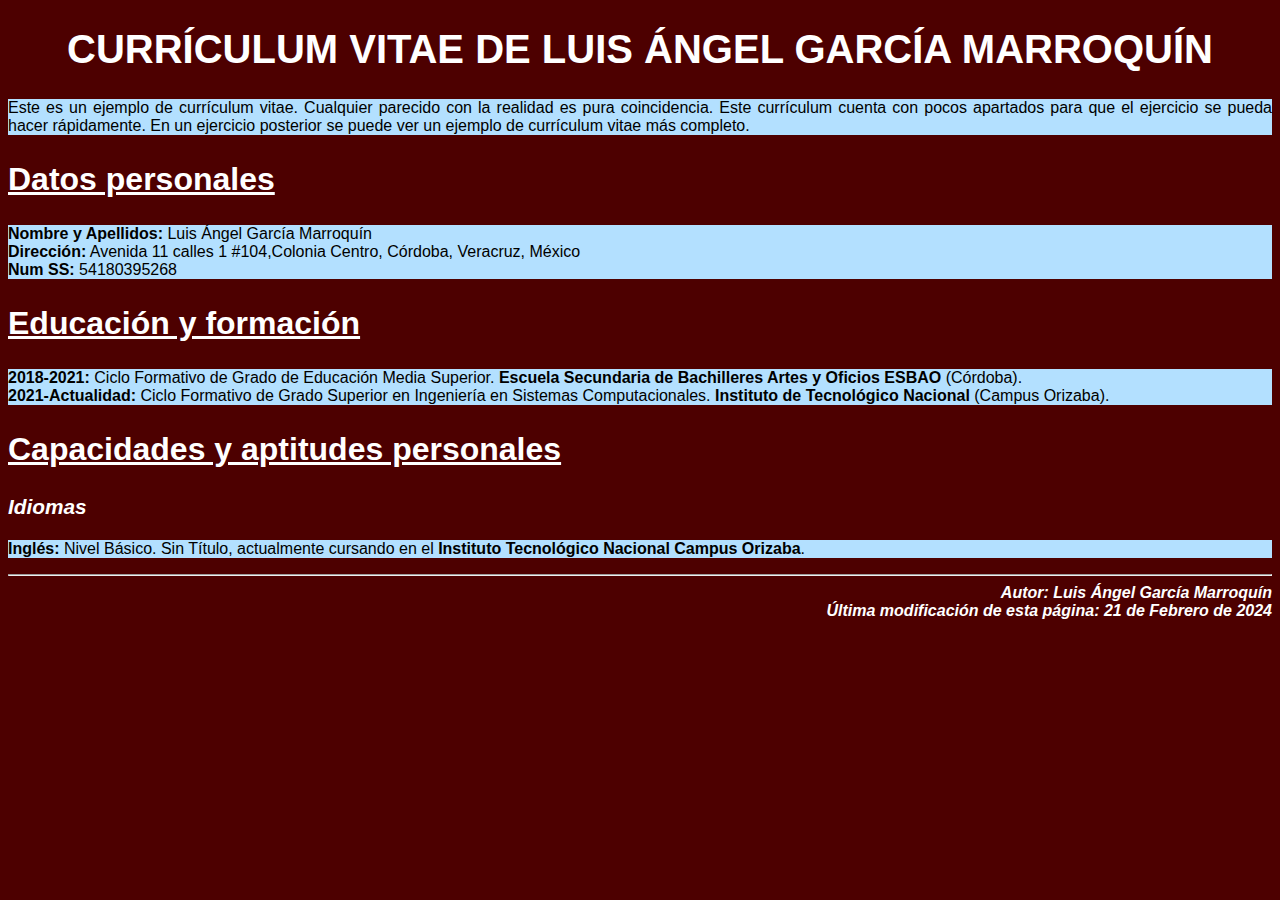
<file: index.html>
<!DOCTYPE html>
<html lang="es">
<head>
  <meta charset="utf-8">
  <meta name="viewport" content="width=device-width, initial-scale=1.0">
  <link rel="stylesheet" href="curriculum-vitae.css" title="Color">
  <title>Currículum Vitae (corto).Luis &Aacute;ngel Garc&iacute;a Marroqu&iacute;n   </title>
</head>

<body>
  <h1>Currículum Vitae de Luis &Aacute;ngel Garc&iacute;a Marroqu&iacute;n </h1>

  <p>Este es un ejemplo de currículum vitae. Cualquier parecido con la realidad es pura coincidencia. Este currículum cuenta con pocos apartados para que el ejercicio se pueda hacer rápidamente. En un ejercicio posterior se puede ver un ejemplo de currículum vitae más completo.</p>

  <h2>Datos personales</h2>

  <p>
    <strong>Nombre y Apellidos:</strong> Luis &Aacute;ngel Garc&iacute;a Marroqu&iacute;n <br>
    <strong>Dirección:</strong> Avenida 11 calles 1 #104,Colonia Centro, C&oacute;rdoba, Veracruz, M&eacute;xico<br>
    <strong>Num SS:</strong> 54180395268
  </p>

  <h2>Educación y formación</h2>

  <p>
    <strong>2018-2021:</strong> Ciclo Formativo de Grado de Educación Media Superior. <em>Escuela Secundaria de Bachilleres Artes y Oficios ESBAO</em> (C&oacute;rdoba).<br>
    <strong>2021-Actualidad:</strong> Ciclo Formativo de Grado Superior en Ingenier&iacute;a en Sistemas Computacionales. <em>Instituto de Tecnol&oacute;gico Nacional </em> (Campus Orizaba).
  </p>

  <h2>Capacidades y aptitudes personales</h2>

  <h3>Idiomas</h3>

  <p>
    <strong>Inglés:</strong> Nivel Básico. Sin T&iacute;tulo, actualmente cursando en el <em>Instituto Tecnol&oacute;gico Nacional Campus Orizaba</em>.<br>
    
  </p>

  <hr>

  <address>
    Autor: Luis &Aacute;ngel Garc&iacute;a Marroqu&iacute;n<br>
    Última modificación de esta página: 21 de Febrero de 2024
  </address>

</body>
</html>
</file>
<file: curriculum-vitae.css>
body {
    background-color: hsl(0, 100%, 15%);
    font-family: sans-serif;
    text-align: justify;
}

h1 {
    color: #ffffff;
    font-size: 250%;
    text-align: center;
    text-transform: uppercase;
}

h2 {
    background-color: hsl(0, 100%, 15%);
    color: hsl(0, 0%, 100%);
    font-size: 200%;
    text-decoration: underline;
}

h3 {
    background-color: hsl(0, 100%, 15%);
    color: hsl(0, 0%, 100%);
    font-size: 130%;
    font-style: italic;
}

p {
    background-color: hsl(204, 100%, 85%);
}

em {
    color: hsl(0, 0%, 0%);
    font-style: normal;
    font-weight: bold;
}

strong {
    color: hsl(0, 0%, 0%);
    font-weight: normal;
    font-weight: bold
}

address {
    background-color: hsl(0, 100%, 15%);
    color: hsl(0, 0%, 100%);
    font-weight: bold;
    text-align: right;
}
</file>
